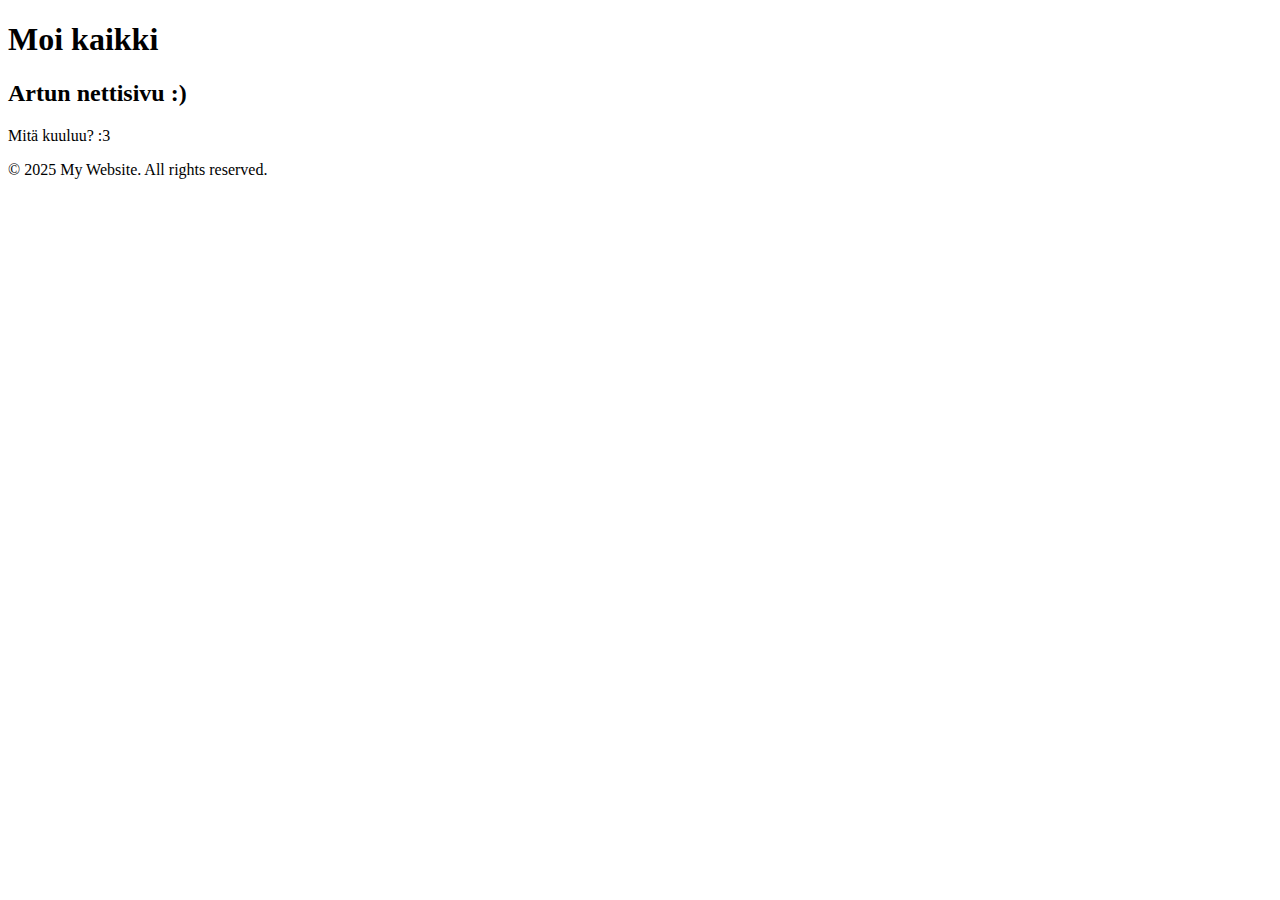
<file: WS01_HTML/index.html>
<!DOCTYPE html>
<html lang="en">
<head>
    <meta charset="UTF-8">
    <meta name="viewport" content="width=device-width, initial-scale=1.0">
    <title>Artun nettisivu</title>
</head>
<body>
    <header>
        <h1>Moi kaikki</h1>
    </header>

    <main>
        <section>
            <h2>Artun nettisivu :)</h2>
            <p>Mitä kuuluu? :3</p>
        
    </main>

    <footer>
        <p>&copy; 2025 My Website. All rights reserved.</p>
    </footer>
</body>
</html>
</file>
